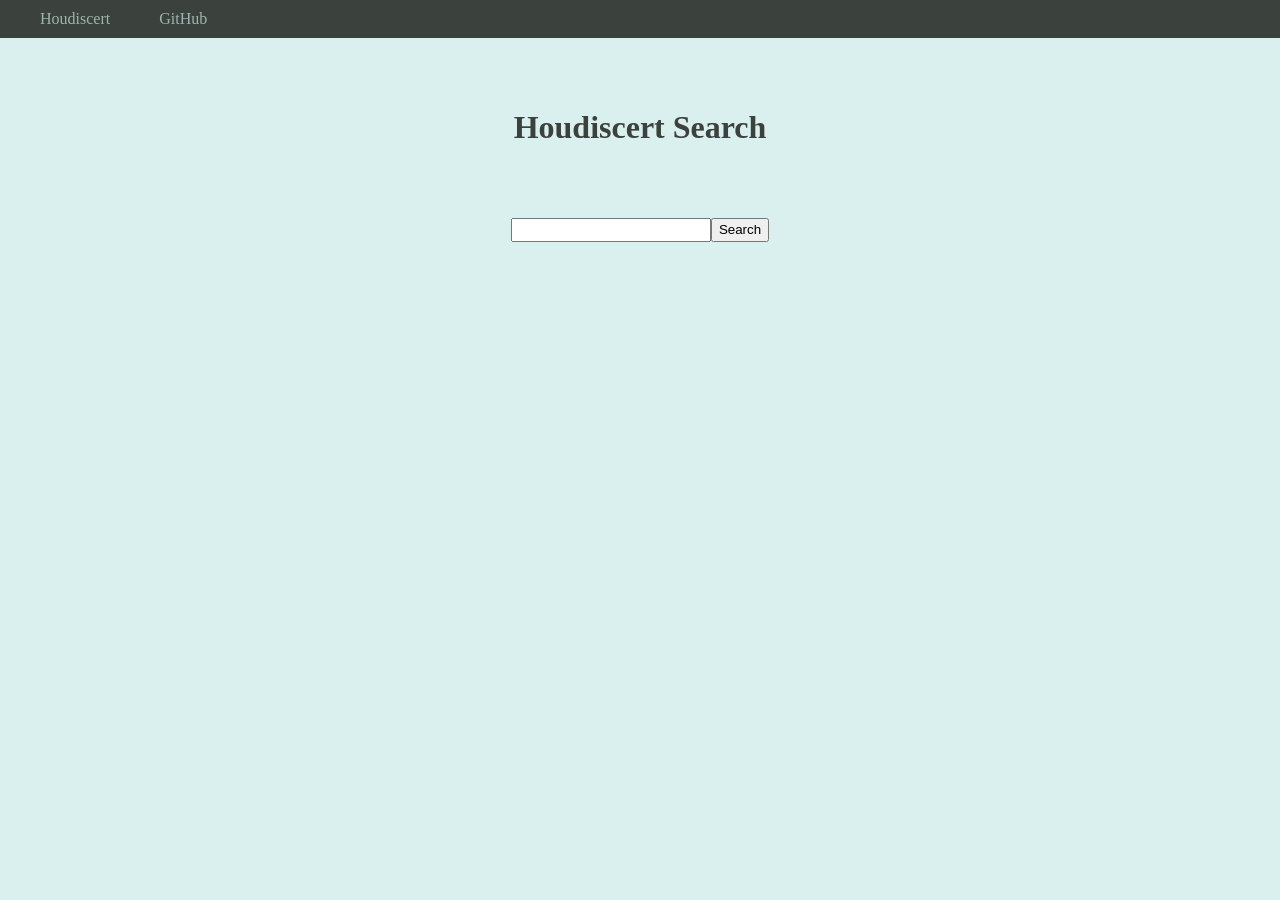
<file: src/valefox.nekoweb.org/test/test.html>
<!DOCTYPE html>
<html>
    <head>
        <title>Houdiscert Search</title>
        <link href="test.css" rel="stylesheet">
        <script src="test.js" defer></script>
    </head>
    <body>
    	<div class="navbar">
    		<ul>
    			<li><a href="https://houdiscert.com">Houdiscert</a></li>
    			<li><a href="https://github.com/houdiscert/houdiscert-search">GitHub</a></li>
    		</ul>
    	</div>
    	<div>
    		<h1>Houdiscert Search</h1>
    		<form id="search">
    			<div class="input">
    				<input type="text" id="query" name="query">
    				<button class="submit">Search</button>
    			</div>
    		</form>
    	</div>
    </body>
</html>
</file>
<file: src/valefox.nekoweb.org/test/test.css>
body {
	margin: 0;
	background-color: #DAF0EE;
	font-family: "Roboto";
	color: #3B413C;
}

h1 {
	display: flex;
	justify-content: center;
	padding: 50px;
}

.input {
	display: flex;
	justify-content: center;
}

input[type="text"] {
	font-family: inherit;
	font-size: 16px;
}

.navbar {
	background-color: #3B413C;
}

.navbar li {
	display: inline-block;
	padding-right: 45px;
	margin: 0;
}

ul {
	margin: 0;
	padding-top: 10px;
	padding-bottom: 10px;
}

.navbar a {
	color: #9DB5B2;
	text-decoration: none;
}

.navbar a:hover {
	text-decoration: underline;
}
</file>
